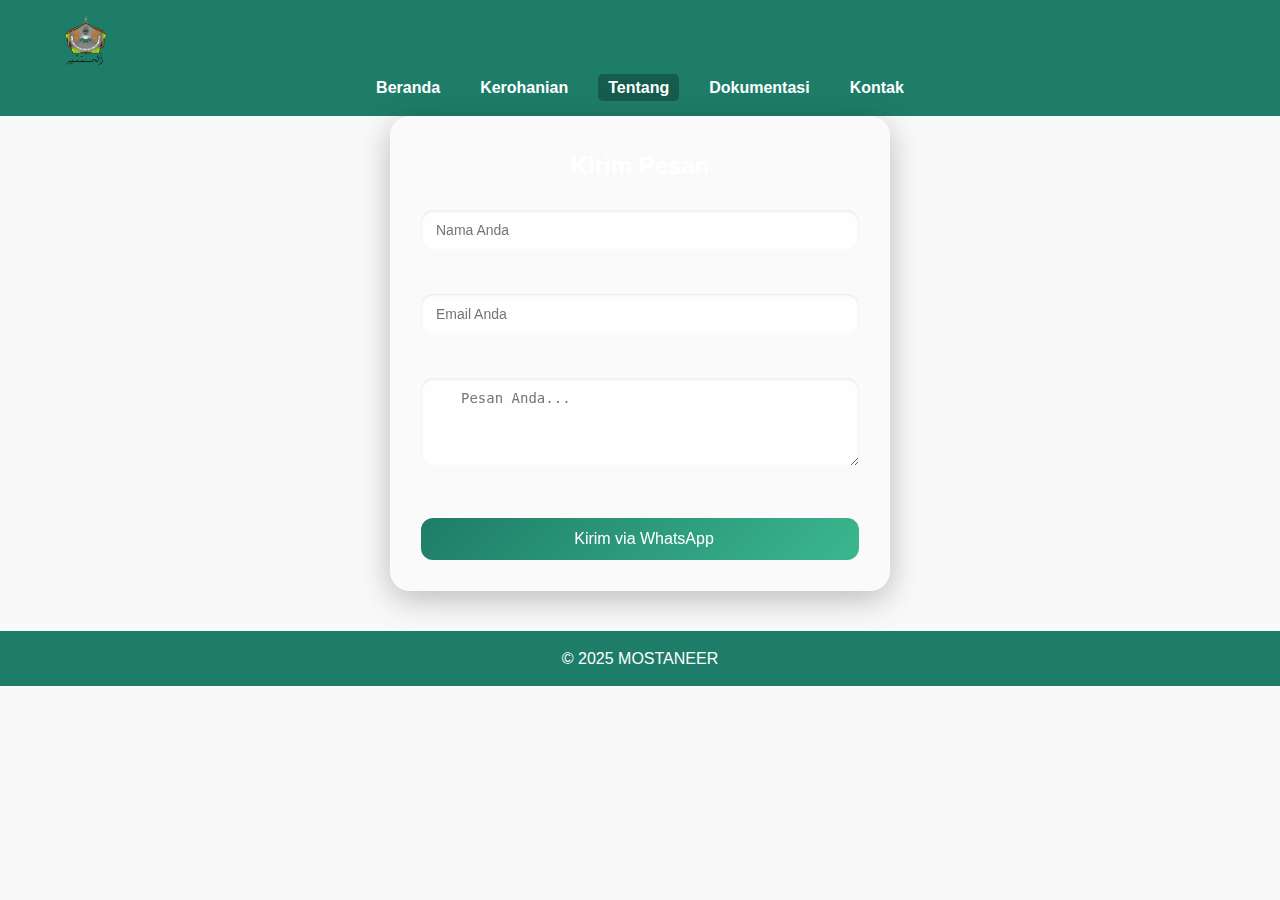
<file: contact.html>
<!DOCTYPE html>
<html lang="id">
<head>
    <meta charset="UTF-8" />
    <meta name="viewport" content="width=device-width, initial-scale=1.0">
    <title>MOSTANEER</title>
    <link rel="stylesheet" href="css/style.css">
</head>
<body>
    <header>
        <div class="container">
            <img src="logo.png" alt="Logo Organisasi" class="logo">
            <nav>
                <ul>
                   <li><a href="index.html">Beranda</a></li>
          <li><a href="kerohanian.html">Kerohanian</a></li>
          <li><a href="about.html" class="active">Tentang</a></li>
          <li><a href="dokumentasi.html">Dokumentasi</a></li>
          <li><a href="contact.html">Kontak</a></li>
        </ul>
            </nav>
        </div>
    </header>

  <div class="contact-form modern-card">
  <h2><i class="fas fa-paper-plane"></i> Kirim Pesan</h2>
  <form id="waForm">
    <div class="input-group">
      <i class="fas fa-user"></i>
      <input type="text" id="name" name="name" placeholder="Nama Anda" required>
    </div>
    <div class="input-group">
      <i class="fas fa-envelope"></i>
      <input type="email" id="email" name="email" placeholder="Email Anda" required>
    </div>
    <div class="input-group">
      <i class="fas fa-comment-dots"></i>
      <textarea id="message" name="message" rows="4" placeholder="Pesan Anda..." required></textarea>
    </div>
    <button type="button" onclick="sendToWhatsApp()">
      <i class="fab fa-whatsapp"></i> Kirim via WhatsApp
    </button>
  </form>
</div>
  <footer>
        <div class="container">
            <p>&copy; 2025 MOSTANEER</p>
        </div>
    </footer>
      <script src="js/script.js"></script>
</body>
</html>
</file>
<file: css/style.css>
/* Reset dasar dan font */
* {
    margin: 0;
    padding: 0;
    box-sizing: border-box;
}

body {
    font-family: "Segoe UI", Arial, sans-serif;
    color: #333;
    background-color: #f9f9f9;
    line-height: 1.6;
}

a {
    color: #1e7d68;
    text-decoration: none;
}

a:hover {
    text-decoration: underline;
}

.container {
    width: 90%;
    max-width: 1200px;
    margin: auto;
}

/* Header dan navigasi */
header {
    background-color: #1e7d68;
    color: #fff;
    padding: 15px 0;
}

header .logo {
    height: 50px;
    vertical-align: middle;
}

nav ul {
    list-style: none;
    display: flex;
    justify-content: center;
    flex-wrap: wrap;
    gap: 20px;
    margin-top: 10px;
}

nav ul li a {
    color: #fff;
    font-weight: bold;
    padding: 5px 10px;
    border-radius: 5px;
    transition: background 0.3s;
}

nav ul li a.active,
nav ul li a:hover {
    background-color: #155c4e;
}

/* Hero section */
.hero, .about-hero, .contact-hero {
    background: linear-gradient(rgba(30,125,104,0.7), rgba(30,125,104,0.7)), url('../images/kegiatan1.jpg') center/cover no-repeat;
    color: #fff;
    text-align: center;
    padding: 80px 20px;
}

.hero h1, .about-hero h1, .contact-hero h1 {
    font-size: 2.5em;
    margin-bottom: 10px;
}

.hero p, .about-hero p, .contact-hero p {
    font-size: 1.2em;
}

/* Section umum */
section {
    padding: 40px 20px;
}

/* Kegiatan */
.kegiatan-list {
    display: grid;
    grid-template-columns: repeat(auto-fit, minmax(250px, 1fr));
    gap: 20px;
    margin-top: 20px;
}

.kegiatan-item {
    background: #fff;
    border-radius: 8px;
    box-shadow: 0 0 8px rgba(0,0,0,0.1);
    overflow: hidden;
    text-align: center;
    transition: transform 0.3s;
}

.kegiatan-item img {
    width: 100%;
    height: 150px;
    object-fit: cover;
}

.kegiatan-item h3 {
    margin: 15px 0 10px;
    font-size: 1.2em;
}

.kegiatan-item p {
    padding: 0 15px 15px;
    font-size: 0.95em;
}

.kegiatan-item:hover {
    transform: translateY(-5px);
}

/* Visi Misi, Sejarah, Nilai */
.visi-misi ul {
    list-style: disc;
    margin-left: 20px;
    margin-top: 10px;
}

.nilai-list {
    display: grid;
    grid-template-columns: repeat(auto-fit, minmax(220px, 1fr));
    gap: 20px;
    margin-top: 20px;
}

.nilai-item {
    background: #fff;
    padding: 20px;
    border-radius: 8px;
    box-shadow: 0 0 8px rgba(0,0,0,0.1);
    text-align: center;
}

/* Dokumentasi gallery */
.gallery {
    display: grid;
    grid-template-columns: repeat(auto-fit, minmax(180px, 1fr));
    gap: 10px;
    margin-top: 20px;
}

.gallery img {
    width: 100%;
    border-radius: 8px;
    object-fit: cover;
}

/* Aktivitas list */
.aktivitas ul {
    margin-left: 20px;
    margin-top: 10px;
}

/* Contact */
.contact-info, .contact-form {
    background: #fff;
    padding: 20px;
    border-radius: 8px;
    box-shadow: 0 0 8px rgba(0,0,0,0.1);
    margin-top: 20px;
}

.contact-info ul {
    list-style: none;
    margin-top: 10px;
}

.contact-info ul li {
    margin-bottom: 5px;
}

.contact-form form {
    display: flex;
    flex-direction: column;
    gap: 10px;
}

.contact-form input,
.contact-form textarea {
    padding: 10px;
    border: 1px solid #ccc;
    border-radius: 5px;
}

.contact-form button {
    background-color: #1e7d68;
    color: #fff;
    padding: 10px;
    border: none;
    border-radius: 5px;
    cursor: pointer;
}

.contact-form button:hover {
    background-color: #155c4e;
}

/* Footer */
footer {
    background-color: #1e7d68;
    color: #fff;
    text-align: center;
    padding: 15px 0;
    margin-top: 40px;
}

/* Responsive kecil */
@media (max-width: 768px) {
    nav ul {
        flex-direction: column;
        gap: 10px;
    }
}
.anggota-grid {
    display: grid;
    grid-template-columns: repeat(auto-fit, minmax(160px, 1fr));
    gap: 20px;
    margin-top: 20px;
}

.anggota-card {
    background: #fff;
    padding: 15px;
    border-radius: 8px;
    text-align: center;
    box-shadow: 0 0 8px rgba(0,0,0,0.1);
    transition: transform 0.3s;
}

.anggota-card img {
    width: 100%;
    height: 150px;
    object-fit: cover;
    border-radius: 50%;
    margin-bottom: 10px;
}

.anggota-card h3 {
    margin-bottom: 5px;
    font-size: 1.1em;
}

.anggota-card:hover {
    transform: translateY(-5px);
}
.aktivitas-grid {
    display: grid;
    grid-template-columns: repeat(auto-fit, minmax(200px, 1fr));
    gap: 20px;
    margin-top: 20px;
}

.aktivitas-card {
    background: #fff;
    padding: 15px;
    border-radius: 8px;
    box-shadow: 0 0 8px rgba(0,0,0,0.1);
    text-align: center;
    transition: transform 0.3s;
}

.aktivitas-card img {
    width: 100%;
    height: 150px;
    object-fit: cover;
    border-radius: 8px;
    margin-bottom: 10px;
}

.aktivitas-card h3 {
    margin-bottom: 5px;
    font-size: 1.1em;
}

.aktivitas-card:hover {
    transform: translateY(-5px);
}
.galeri-grid {
    display: grid;
    grid-template-columns: repeat(auto-fit, minmax(200px, 1fr));
    gap: 20px;
    margin-top: 20px;
}

.galeri-item {
    background: #fff;
    border-radius: 8px;
    overflow: hidden;
    box-shadow: 0 0 8px rgba(0,0,0,0.1);
    text-align: center;
    transition: transform 0.3s;
}

.galeri-item img {
    width: 100%;
    height: 150px;
    object-fit: cover;
}

.galeri-item p {
    padding: 10px;
    font-size: 0.95em;
}

.galeri-item:hover {
    transform: scale(1.03);
}
.profil {
    text-align: center;
    padding: 60px 20px;
    color: #000000;
    background: url('../images/background.jpg') no-repeat center/cover; /* Ganti sesuai background */
}

.profil h2 {
    font-size: 36px;
    font-weight: bold;
    margin-bottom: 15px;
}

.profil .highlight {
    color: #22c55e; /* hijau sesuai contoh */
}

.profil p {
    font-size: 16px;
    max-width: 700px;
    margin: 0 auto 30px;
}

.profil .buttons {
    display: flex;
    justify-content: center;
    gap: 15px;
    flex-wrap: wrap;
}

.btn-outline, .btn-solid {
    padding: 12px 24px;
    font-size: 16px;
    border-radius: 30px;
    text-decoration: none;
    display: inline-block;
    transition: background 0.3s, color 0.3s;
}

.btn-outline {
    border: 2px solid #060606;
    color: #000000;
    background: transparent;
}

.btn-outline:hover {
    background: rgba(255, 255, 255, 0.2);
}

.btn-solid {
    background: #22c55e;
    color: #000000;
    border: 2px solid #22c55e;
}

.btn-solid:hover {
    background: #1da34c;
    border-color: #1da34c;
}
.prestasi {
  padding: 60px 20px;
  background: linear-gradient(135deg, #d9f1ec, #f6fdfb);
  color: #333;
  font-family: 'Poppins', sans-serif;
}

.prestasi h2 {
  text-align: center;
  font-size: 28px;
  font-weight: 700;
  color: #1c7d67;
  margin-bottom: 40px;
}

.prestasi-grid {
  display: grid;
  grid-template-columns: repeat(auto-fit, minmax(250px, 1fr));
  gap: 25px;
  max-width: 1200px;
  margin: 0 auto;
}

.card {
  background: #fff;
  border-radius: 15px;
  padding: 20px;
  box-shadow: 0 6px 18px rgba(0,0,0,0.1);
  transition: transform 0.3s, box-shadow 0.3s;
  border-left: 5px solid #1c7d67;
}

.card:hover {
  transform: translateY(-6px) scale(1.02);
  box-shadow: 0 12px 24px rgba(0,0,0,0.15);
}

.card h3 {
  margin: 0;
  font-size: 18px;
  color: #1c7d67;
  font-weight: 600;
}

.card p {
  margin-top: 8px;
  font-size: 14px;
  color: #555;
  line-height: 1.4;
}
.dokumentasi {
  text-align: center;
  padding: 60px 20px;
  background: #fdfdfd;
}

.dokumentasi h2 {
  font-size: 28px;
  margin-bottom: 10px;
  color: #1e7d68;
}

.dokumentasi p {
  margin-bottom: 30px;
  color: #666;
}

.social-cards {
  display: grid;
  grid-template-columns: repeat(auto-fit, minmax(160px, 1fr));
  gap: 20px;
  max-width: 800px;
  margin: 0 auto;
}

.card {
  display: flex;
  flex-direction: column;
  align-items: center;
  padding: 18px;
  border-radius: 12px;
  color: #333;
  text-decoration: none;
  font-weight: 500;
  font-size: 15px;
  background: #f0f0f0;
  transition: transform 0.3s, box-shadow 0.3s;
}

.card i {
  font-size: 28px;
  margin-bottom: 8px;
}

.card:hover {
  transform: translateY(-4px);
  box-shadow: 0 6px 16px rgba(0,0,0,0.15);
}

/* Warna background lembut per platform */
.ig {
  background: #f9e5ec; /* pastel pink */
}

.ig-keputrian {
  background: #fff3e0; /* pastel peach */
}

.yt {
  background: #fdecea; /* soft coral */
}

.linktree {
  background: #e5f5f0; /* pastel mint */
}
.contact-form {
    background: rgba(255, 255, 255, 0.2);
    border-radius: 20px;
    padding: 30px;
    box-shadow: 0 8px 32px rgba(31, 38, 135, 0.37);
    backdrop-filter: blur(8px);
    -webkit-backdrop-filter: blur(8px);
    border: 1px solid rgba(255, 255, 255, 0.18);
    max-width: 500px;
    margin: auto;
}

.contact-form h2 {
    text-align: center;
    color: #1e7d68;
    margin-bottom: 20px;
}

.contact-form label {
    display: block;
    margin-bottom: 6px;
    font-weight: bold;
    color: #333;
}

.contact-form input[type="text"],
.contact-form input[type="email"],
.contact-form textarea {
    width: 100%;
    padding: 12px 15px;
    margin-bottom: 16px;
    border: none;
    border-radius: 12px;
    background: rgba(255, 255, 255, 0.8);
    box-shadow: inset 0 1px 3px rgba(0,0,0,0.1);
    font-size: 14px;
}

.contact-form button {
    width: 100%;
    padding: 12px;
    background: linear-gradient(135deg, #1e7d68, #3bb78f);
    border: none;
    border-radius: 12px;
    color: #fff;
    font-size: 16px;
    cursor: pointer;
    transition: transform 0.2s, box-shadow 0.2s;
}

.contact-form button:hover {
    transform: translateY(-2px);
    box-shadow: 0 4px 12px rgba(0,0,0,0.2);
}

.contact-form button:active {
    transform: scale(0.98);
}
/* Modern Glass Card */
.modern-card {
  background: rgba(255, 255, 255, 0.15);
  backdrop-filter: blur(10px);
  -webkit-backdrop-filter: blur(10px);
  border-radius: 20px;
  padding: 30px;
  box-shadow: 0 8px 32px rgba(0,0,0,0.25);
  max-width: 500px;
  margin: auto;
  border: 1px solid rgba(255,255,255,0.2);
}

.modern-card h2 {
  text-align: center;
  color: #ffffff;
  margin-bottom: 25px;
  font-size: 24px;
}

/* Input Group with Icon */
.input-group {
  position: relative;
  margin-bottom: 18px;
}

.input-group i {
  position: absolute;
  left: 12px;
  top: 50%;
  transform: translateY(-50%);
  color: #ccc;
}

.input-group input,
.input-group textarea {
  width: 100%;
  padding: 12px 12px 12px 40px;
  border: none;
  border-radius: 12px;
  background: rgba(255,255,255,0.8);
  font-size: 14px;
  outline: none;
  transition: all 0.3s ease;
}

.input-group input:focus,
.input-group textarea:focus {
  background: rgba(255,255,255,1);
  box-shadow: 0 0 8px rgba(30,125,104,0.4);
}

/* Button Style */
.contact-form button {
  width: 100%;
  padding: 12px;
  background: linear-gradient(135deg, #1e7d68, #3bb78f);
  border: none;
  border-radius: 12px;
  color: #fff;
  font-size: 16px;
  cursor: pointer;
  transition: transform 0.2s, box-shadow 0.2s;
  display: flex;
  align-items: center;
  justify-content: center;
}

.contact-form button i {
  margin-right: 8px;
}

.contact-form button:hover {
  transform: translateY(-2px);
  box-shadow: 0 4px 12px rgba(0,0,0,0.3);
}

.contact-form button:active {
  transform: scale(0.98);
}
</file>
